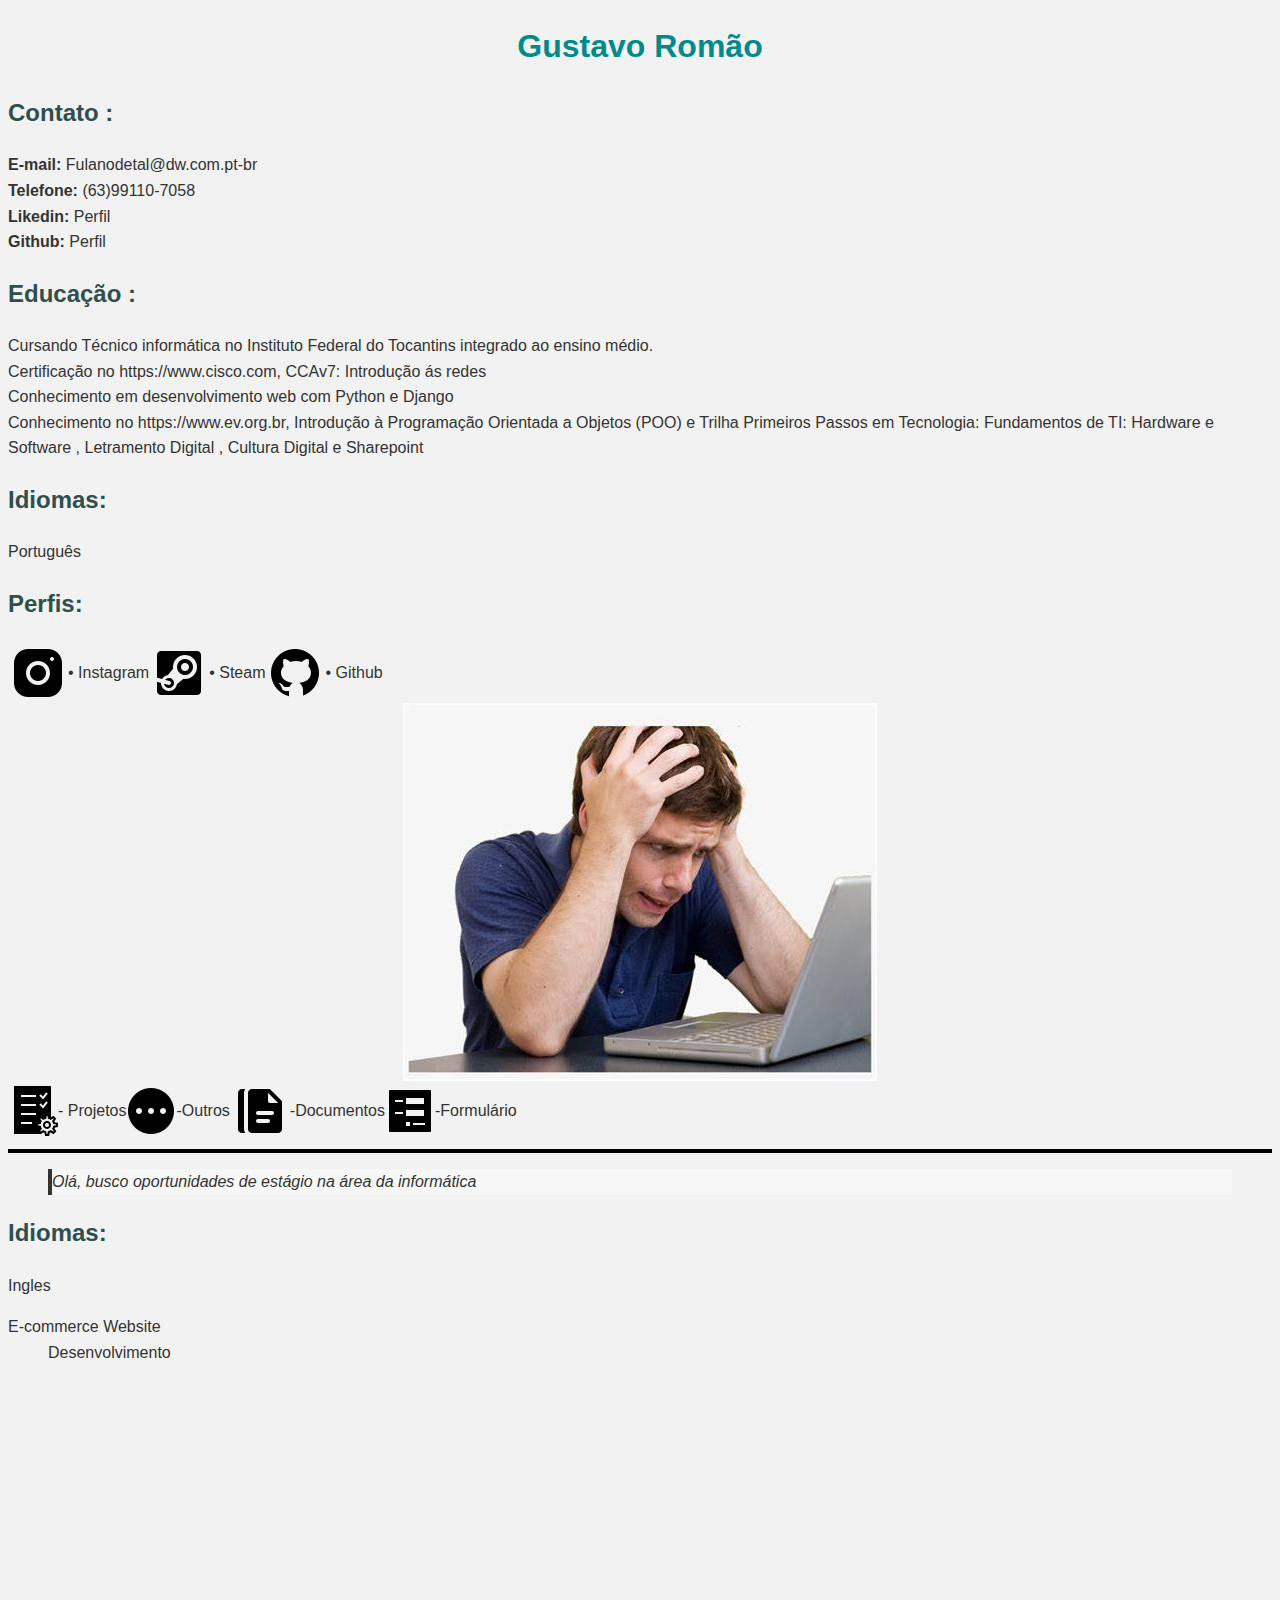
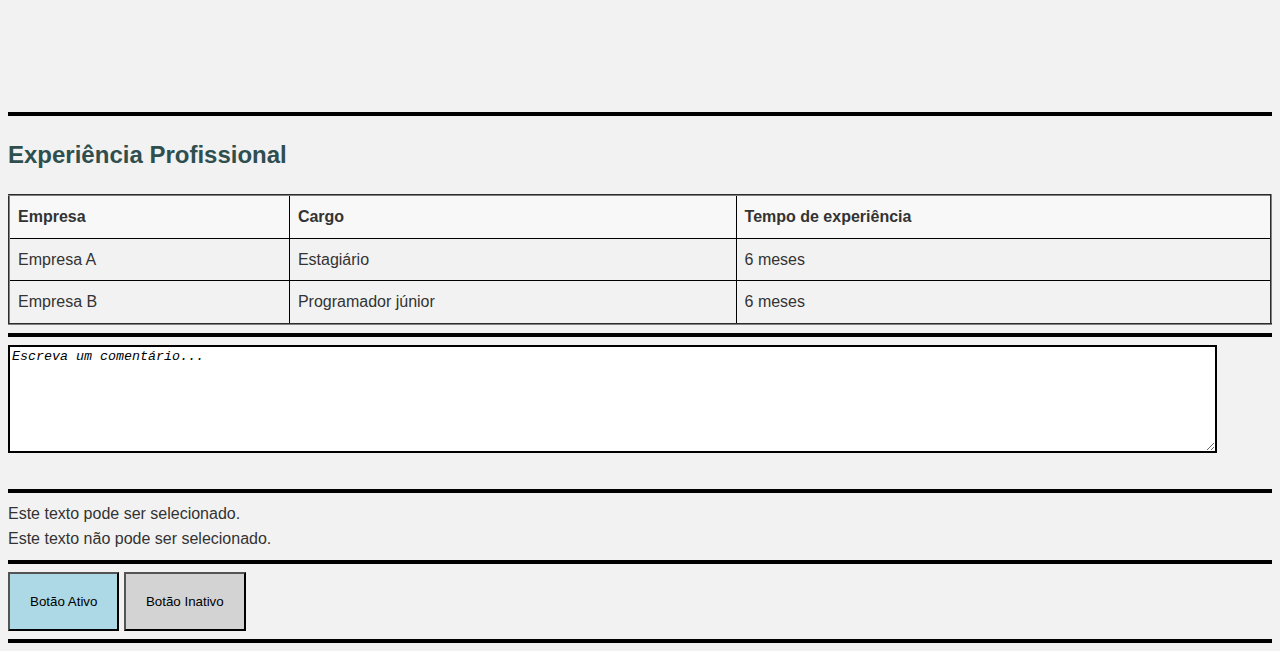
<file: index.html>
<!DOCTYPE html>
<html lang="pt-br">
<head>
    <meta charset="UTF-8">
    <meta name="viewport" content="width=device-width, initial-scale=1.0">
    <link rel="stylesheet" href="styles.css">
    <title>Currículo</title>
</head>
<body>
  <H1>Gustavo Romão</H1>
  
  <section><h2>Contato :</h2>
     <strong>E-mail: </strong> Fulanodetal@dw.com.pt-br <br>
     <strong>Telefone:</strong> (63)99110-7058 <br>
     <strong>Likedin:</strong> <a href="https://br.linkedin.com"> Perfil <br></a>
     <strong>Github:</strong> <a href="https://github.com/gustavo77o"> Perfil <br></a>

     <h2>Educação :</h2>
     Cursando Técnico informática no Instituto Federal do Tocantins integrado ao ensino médio. <br>
     Certificação no https://www.cisco.com, CCAv7: Introdução ás redes <br>
     Conhecimento em desenvolvimento web com Python e Django <br>
     Conhecimento no https://www.ev.org.br, Introdução à Programação Orientada a Objetos (POO) e Trilha Primeiros Passos em Tecnologia: Fundamentos de TI: Hardware e Software , Letramento Digital , Cultura Digital e Sharepoint 
     <h2>Idiomas:</h2>
     <li>Português</li>
     <h2>Perfis:</h2>
     <div class="perfil">
      <img src="img/Instagram.png" alt="">
      <a href="https://www.instagram.com/gustavoo_romao?igsh=MTg5ajNoams4NnloaQ==">• Instagram</a>
      <img src="img/steam.png" alt="">
      <a href="https://steamcommunity.com/profiles/76561199304813350/">• Steam</a>
      <img src="img/github.png" alt="">
      <a href="https://github.com/gustavooromao">• Github</a>
    </div>
    <section>
    <div class="desespero">
      <img class="desespero" src="img/desespero.png" alt="Desesperoo!"> 
    </div>
    <div class="direcao">
      <img class="imagens"src="img/projetos.png" alt="projetos">
      <a href="#proj">- Projetos</a>ㅤㅤㅤ
      <img class="imagens" src="img/mais.png" alt="projetos">
      <a href="#outros">-Outros</a>ㅤㅤㅤ
      <img class="imagens" src="img/documentos.png" alt="projetos">
      <a href="doc.html">-Documentos</a>ㅤㅤㅤ
      <img class="imagens" src="img/formulario.png" alt="projetos">
      <a href="#formulario.html">-Formulário</a>ㅤㅤㅤ
    </div>
    </section>
  <selection id="proj">
    <hr>
    <blockquote>
    <article><em>Olá, busco oportunidades de estágio na área da informática</em></article>
    </blockquote>
    <h2>Idiomas:</h2>
    <li>Ingles</li>
  </selection>
  <selection id="outros">
    <dl>
        <dt>E-commerce Website</dt>
        <dd>Desenvolvimento</dd>
    </dl>
    <iframe width="560" height="315" src="https://www.youtube.com/embed/H849HGOU0g4?si=mo-vQ6ZHq_7a0gko" title="YouTube video player" frameborder="0" allow="accelerometer; autoplay; clipboard-write; encrypted-media; gyroscope; picture-in-picture; web-share" allowfullscreen></iframe>
    <hr>
    <section>
      <h2>Experiência Profissional</h2>
      <table border="2">
        <tr>
            <th>Empresa</th>
            <th>Cargo</th>
            <th>Tempo de experiência</th>
        </tr>
        <tr>
          <td>Empresa A</td>
          <td>Estagiário</td>
          <td>6 meses</td>
      </tr>
      <tr>
          <td >Empresa B</td>
          <td >Programador júnior</td>
          <td >6 meses</td>
      </tr>
    </table>
    <hr>
    <textarea id="story" name="story" rows="5" cols="33">Escreva um comentário...</textarea>
    <hr>
    <div class="selecionavel"> Este texto pode ser selecionado. </div>
    <div class="nao-selecionavel"> Este texto não pode ser selecionado. </div>
    <hr>
    <button class="elemento-ativo" onclick="alert('Clicou no botão ativo')">Botão Ativo</button>
    <button class="elemento-inativo" onclick="alert('Clicou no botão inativo')">Botão Inativo</button>
    <hr>
    </section>
  </selection>
  
</body>


</html>
</file>
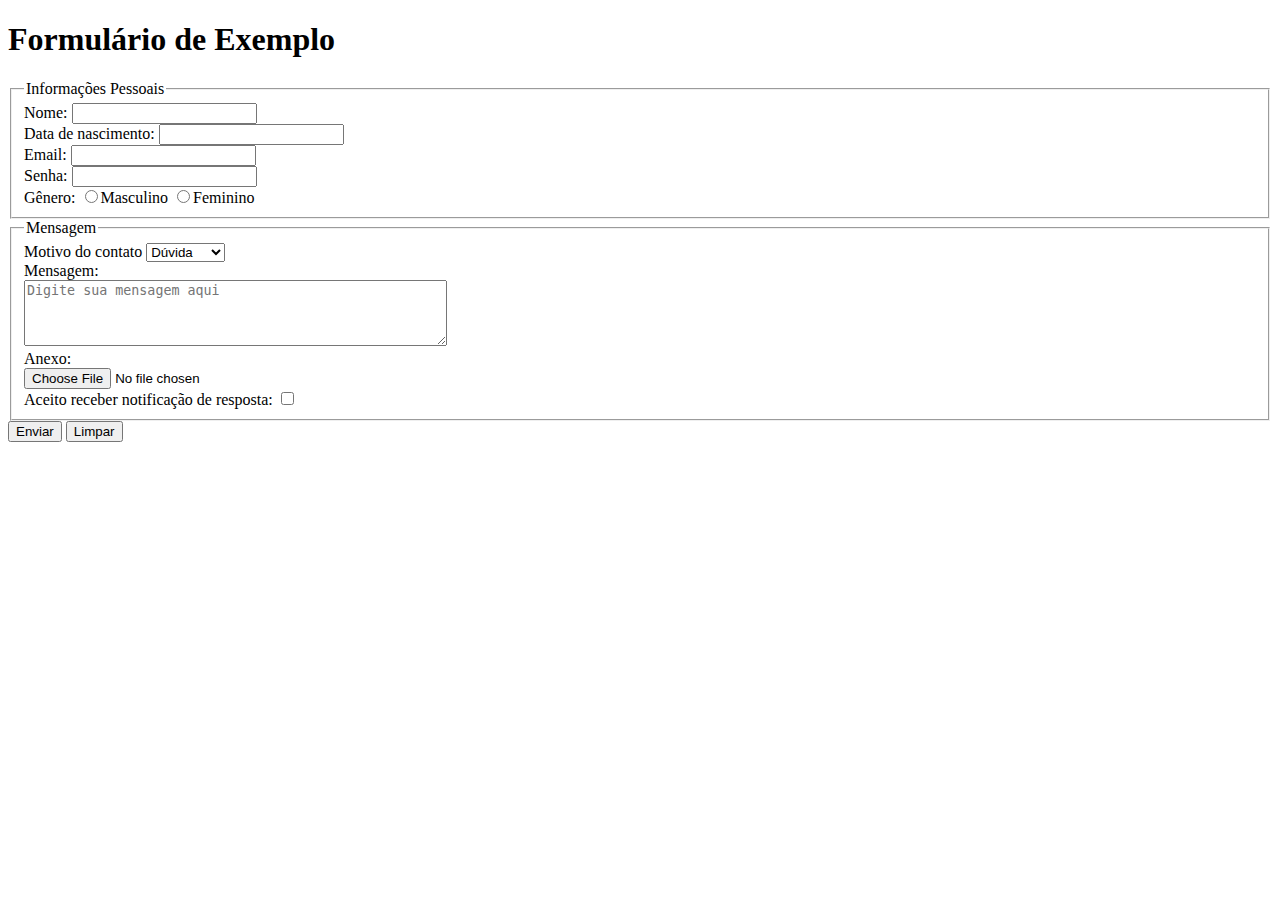
<file: formulario.html>
<!DOCTYPE html>
<html lang="pt-br">
<head>
    <meta charset="UTF-8">
    <meta name="viewport" content="width=device-width, initial-scale=1.0">
    <title>Formulario</title>
</head>
<body>
    <h1>Formulário de Exemplo</h1>

    <form action="/visualização.html"method="post">
        <fieldset>
            <legend>Informações Pessoais</legend>
            <label for="nome">Nome:</label>
            <input type="text" id="nome" name="nome" required><br>
            
            <label for="data_nasc">Data de nascimento:</label>
            <input type="text" pattern="^(0[1-9]|[1-2][0-9]|3[0-1])/(0[1-9]|1[0-2])/([0-9]{4})$" title ="Insira uma data no formato dd/mm/aaaa" id="data_nasc" name="data_nasc" required parceholder="dd/mm/aaaa"> <br>
            
            <label for="email">Email:</label>
            <input type="email" pattern="[a-zA-Z0-9._%+-]+@[a-zA-Z0-9.-]+\.[a-zA-Z]{2,}" id="email" name="email" required><br>

            <label for="senha">Senha:</label>
            <input type="password" id="senha" name="senha" minlength="6" required><br>

            <label for="genero">Gênero:</label>
            <input type="radio" name="genero" value="masculino">Masculino
            <input type="radio" name="genero" value="feminino">Feminino
        </fieldset>
        <fieldset>
            <legend>Mensagem</legend>
            <label for="motivo">Motivo do contato</label>
            <select id="motivo" name="motivo">
                <option value="duvida">Dúvida</option>
                <option value="sugestao">Sugestão</option>
                <option value="elogio">Elogio</option>
                <option value="outros">Outros</option>
            </select><br>

            <label for="mensagem">Mensagem:</label><br>
            <textarea id="mensagem" name="mensagem" rows="4" cols="50" placeholder="Digite sua mensagem aqui"></textarea><br>

            <label for="anexo">Anexo:</label><br>
            <input type="file" name="arquivo"><br>

            <label for="notificacao">Aceito receber notificação de resposta:</label>
            <input type="checkbox" id="notificacao" name="notificacao" required><br>
        </fieldset>
        <button type="submit">Enviar</button>
        <button type="reset">Limpar</button>
    </form>
</body>
</html>
</file>
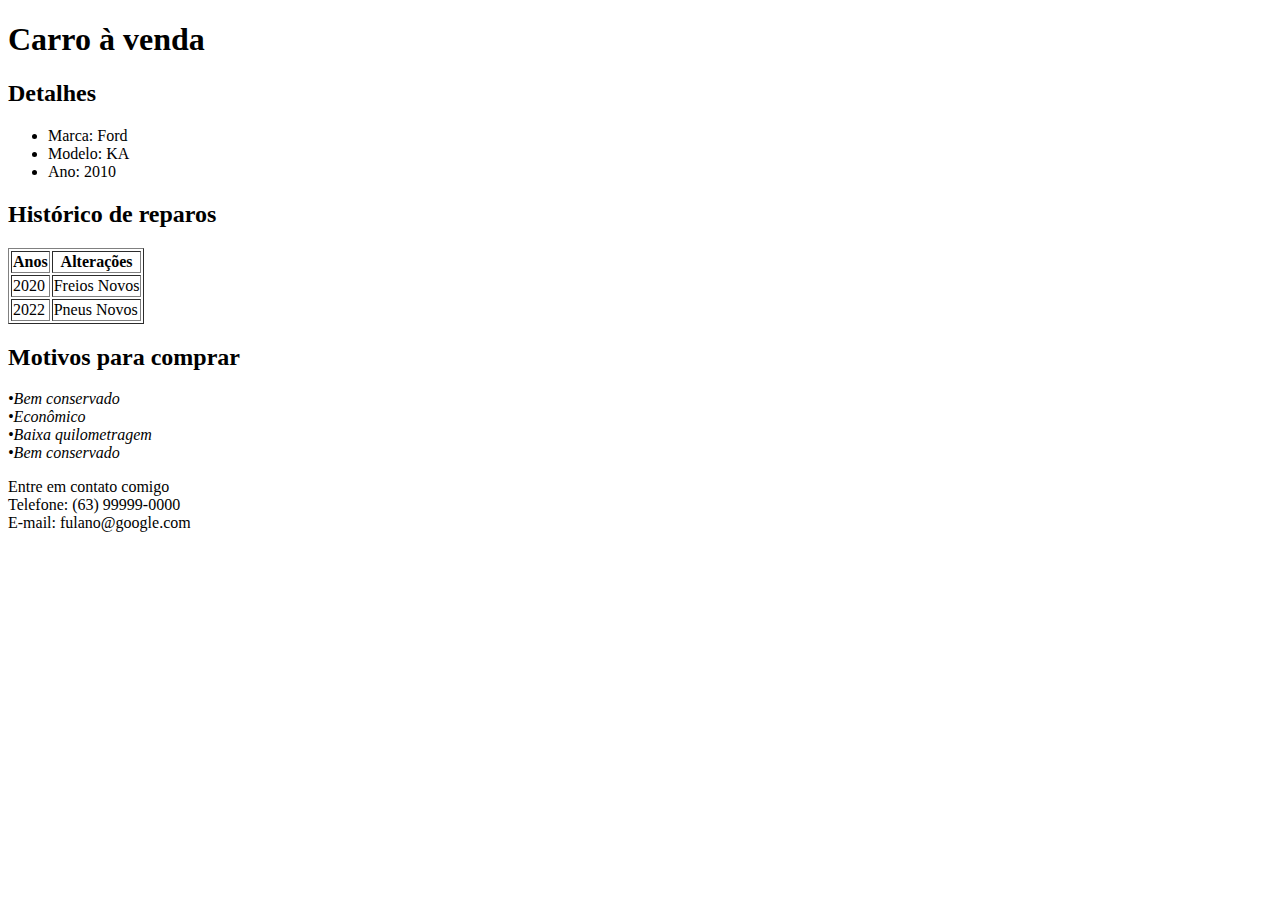
<file: teste.html>
<!DOCTYPE html>
<html lang="pt-br">
<head>
    <meta charset="UTF-8">
    <meta name="viewport" content="width=device-width, initial-scale=1.0">
    <title>Ford KA 2010</title>
</head>
<body>
<selection>
    <h1>Carro à venda</h1>
     <h2>Detalhes</h2>
     <ul>
     <li>Marca: Ford</li>
     <li>Modelo: KA</li>
     <li>Ano: 2010</li>
    </ul>
</selection>
<section>
    <h2>Histórico de reparos</h2>
    <table border="1">
      <tr>
          <th>Anos</th>
          <th>Alterações</th>
      </tr>
      <tr>
        <td>2020</td>
        <td>Freios Novos</td>
    </tr>
    <tr>
        <td>2022</td>
        <td>Pneus Novos</td>
    </tr>
  </table>
  </section>
     <h2>Motivos para comprar</h2>
     <article><em>•Bem conservado</em></article>
     <article><em>•Econômico</em></article>
     <article><em>•Baixa quilometragem</em></article>
     <article><em>•Bem conservado</em></article>
     <dl>
        <dt>Entre em contato comigo</dt>
        <dt>Telefone: (63) 99999-0000 </dt>
        <dt>E-mail: fulano@google.com</dt>
    </dl>
</body>
</html>
</file>
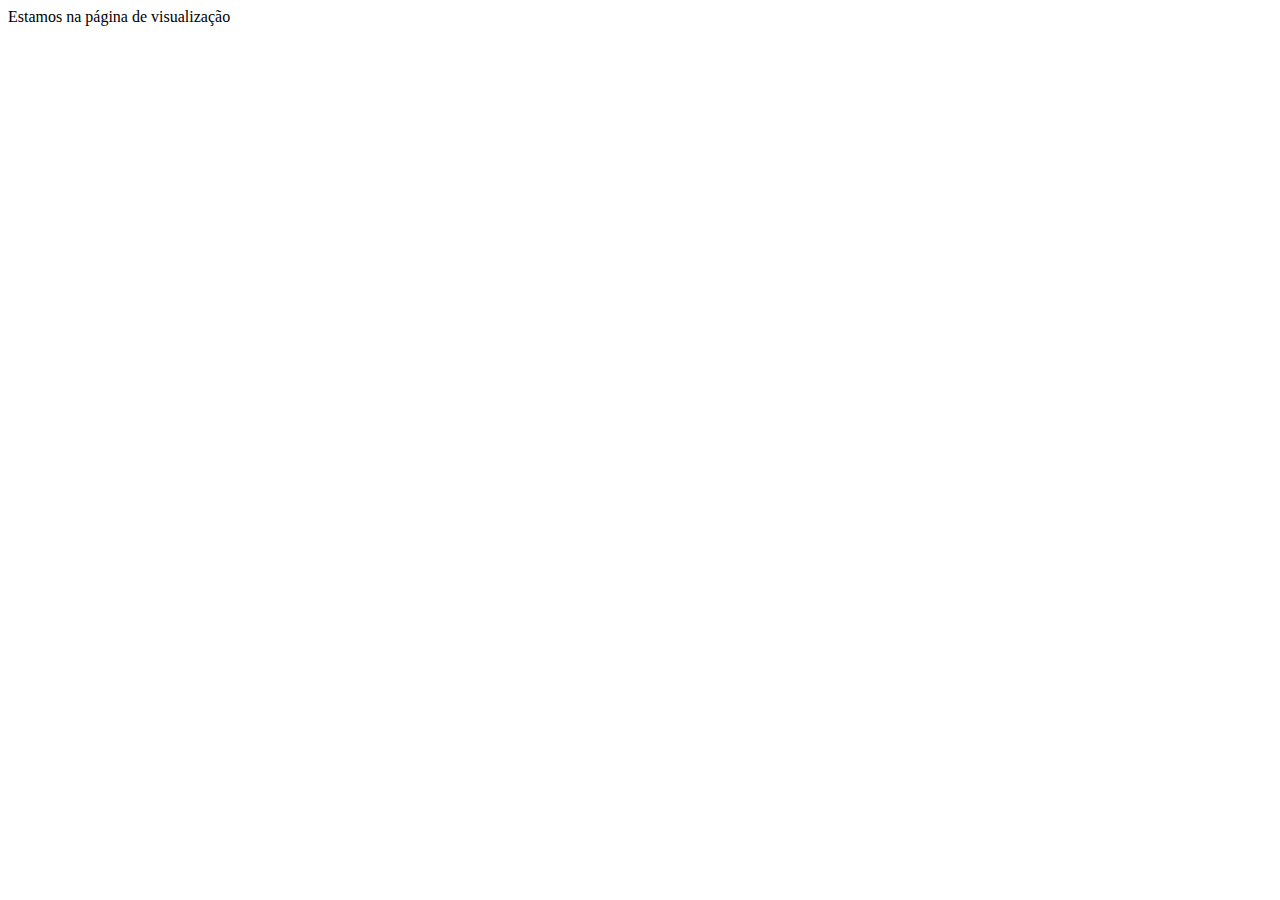
<file: visualizacao.html>
<!DOCTYPE html>
<html lang="en">
<head>
    <meta charset="UTF-8">
    <meta name="viewport" content="width=device-width, initial-scale=1.0">
    <title>Document</title>
</head>
<body>
    Estamos na página de visualização
</body>
</html>
</file>
<file: styles.css>
h1 {
    font-size: 32px;
    text-align: center;
    color: darkcyan ;

}

h2 {
    font-size: 24px;
    color: darkslategray;
}

body {
    font-family: Arial, sans-serif;
    background-color: #F2F2F2; /* cinza claro */
    line-height: 1.6;
    color: #333333; /* cinza escuro para o texto */
}

a {
    color: #333333;
    text-decoration: none;
}
a:hover {
    text-decoration: underline;
}

blockquote {
    font-style: italic;
    background-color: #F7F7F7;
    border-left: 4px solid #333333;
}

table {
    text-align: center;
    width: 100%; /* Largura total */
    border-collapse: collapse;
}

td, th{
    border: 1px solid black; /* Borda preta com espessura de 1px */
    padding: 8px; /* Espaçamento interno das células */
    text-align: left; /* Alinhamento do texto */
}

th {
    background-color: #f8f8f8;
}
hr{
    border: 2px solid black;
}

textarea {
    width: 95%;
    font-style: italic;
    height: 100px; /* Altura inicial do textarea */
    resize: both; /* Permitir redimensionamento vertical */
    margin-bottom: 20px;
    border: 2px solid black;
  }

.selecionavel {
    user-select: auto; /* Permite seleção */
}

.nao-selecionavel {
    user-select: none; /* Impede a seleção */
}
.elemento-ativo {
    pointer-events: auto; /* O elemento responde normalmente aos eventos de ponteiro */
    background-color: lightblue;
    padding: 20px;
}
.elemento-inativo {
    pointer-events: none; /* O elemento não responde a eventos de ponteiro */
    background-color: lightgray;
    padding: 20px;
}

.perfil{
    display: flex;
    justify-content:row;
    align-items: center;
}
.desespero{
    height: 100%;
    margin: 0;
    display: flex;
    justify-content: center;
    align-items: end;
}
.imagem{
    display: flex;
    justify-content:row;
    align-items: center;
}
.direcao{
    display: flex;
    justify-content:row;
    align-items: center;
 
 
}
</file>
